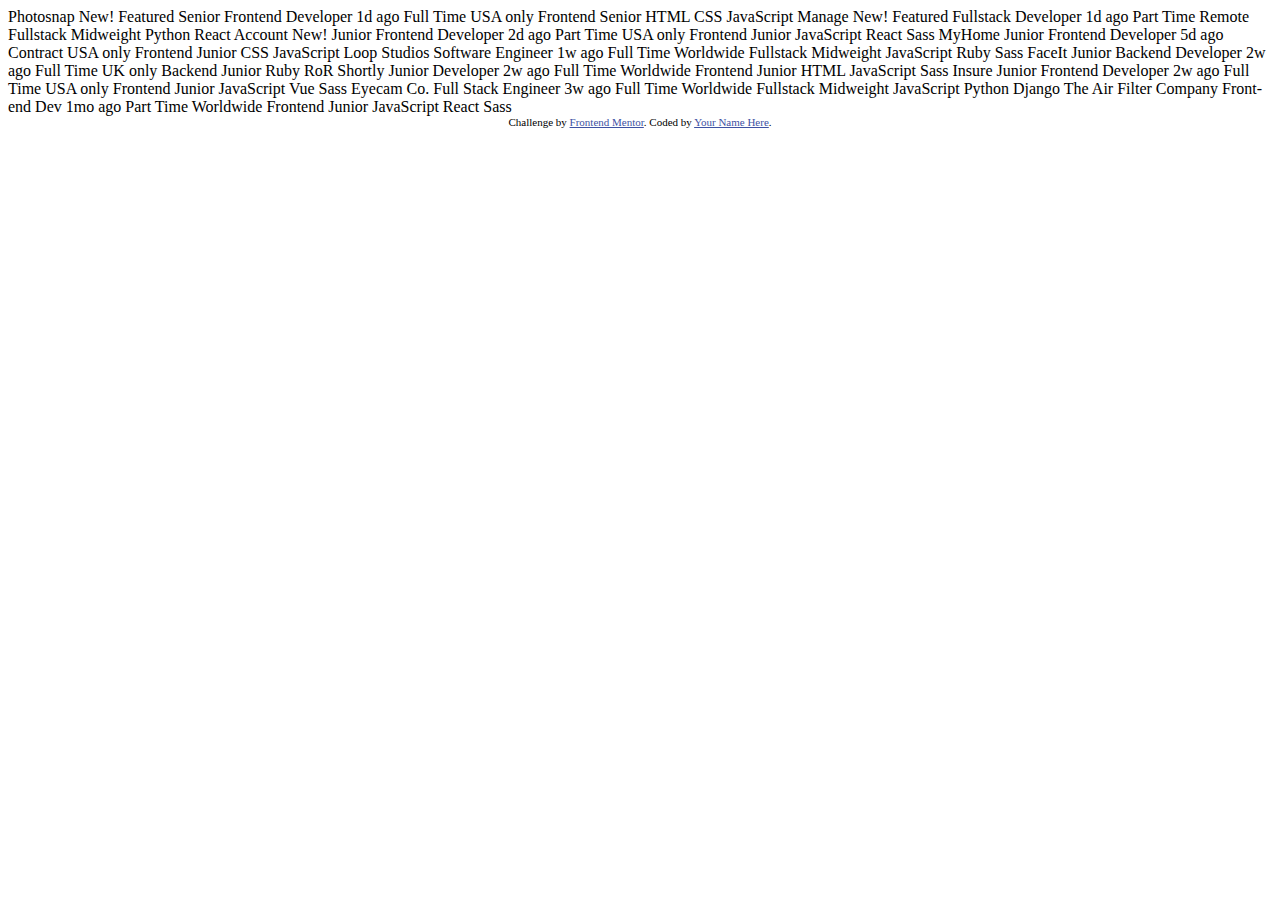
<file: index.html>
<!DOCTYPE html>
<html lang="en">
<head>
  <meta charset="UTF-8">
  <meta name="viewport" content="width=device-width, initial-scale=1.0"> <!-- displays site properly based on user's device -->

  <link rel="icon" type="image/png" sizes="32x32" href="./images/favicon-32x32.png">
  
  <title>Frontend Mentor | Job Listings</title>

  <!-- Feel free to remove these styles or customise in your own stylesheet 👍 -->
  <style>
    .attribution { font-size: 11px; text-align: center; }
    .attribution a { color: hsl(228, 45%, 44%); }
  </style>
</head>
<body>
  <!-- Item Start -->
  Photosnap
  New!
  Featured
  Senior Frontend Developer
  1d ago
  Full Time
  USA only
  <!-- Role -->
  Frontend
  <!-- Level -->
  Senior
  <!-- Languages -->
  HTML
  CSS
  JavaScript
  <!-- Item End -->

  <!-- Item Start -->
  Manage
  New!
  Featured
  Fullstack Developer
  1d ago
  Part Time
  Remote
  <!-- Role -->
  Fullstack
  <!-- Level -->
  Midweight
  <!-- Languages -->
  Python
  <!-- Tools -->
  React
  <!-- Item End -->

  <!-- Item Start -->
  Account
  New!
  Junior Frontend Developer
  2d ago
  Part Time
  USA only
  <!-- Role -->
  Frontend
  <!-- Level -->
  Junior
  <!-- Languages -->
  JavaScript
  <!-- Tools -->
  React
  Sass
  <!-- Item End -->

  <!-- Item Start -->
  MyHome
  Junior Frontend Developer
  5d ago
  Contract
  USA only
  <!-- Role -->
  Frontend
  <!-- Level -->
  Junior
  <!-- Languages -->
  CSS
  JavaScript
  <!-- Item End -->

  <!-- Item Start -->
  Loop Studios
  Software Engineer
  1w ago
  Full Time
  Worldwide
  <!-- Role -->
  Fullstack
  <!-- Level -->
  Midweight
  <!-- Languages -->
  JavaScript
  Ruby
  <!-- Tools -->
  Sass
  <!-- Item End -->

  <!-- Item Start -->
  FaceIt
  Junior Backend Developer
  2w ago
  Full Time
  UK only
  <!-- Role -->
  Backend
  <!-- Level -->
  Junior
  <!-- Languages -->
  Ruby
  <!-- Tools -->
  RoR
  <!-- Item End -->

  <!-- Item Start -->
  Shortly
  Junior Developer
  2w ago
  Full Time
  Worldwide
  <!-- Role -->
  Frontend
  <!-- Level -->
  Junior
  <!-- Languages -->
  HTML
  JavaScript
  <!-- Tools -->
  Sass
  <!-- Item End -->

  <!-- Item Start -->
  Insure
  Junior Frontend Developer
  2w ago
  Full Time
  USA only
  <!-- Role -->
  Frontend
  <!-- Level -->
  Junior
  <!-- Languages -->
  JavaScript
  <!-- Tools -->
  Vue
  Sass
  <!-- Item End -->

  <!-- Item Start -->
  Eyecam Co.
  Full Stack Engineer
  3w ago
  Full Time
  Worldwide
  <!-- Role -->
  Fullstack
  <!-- Level -->
  Midweight
  <!-- Languages -->
  JavaScript
  Python
  <!-- Tools -->
  Django
  <!-- Item End -->

  <!-- Item Start -->
  The Air Filter Company
  Front-end Dev
  1mo ago
  Part Time
  Worldwide
  <!-- Role -->
  Frontend
  <!-- Level -->
  Junior
  <!-- Languages -->
  JavaScript
  <!-- Tools -->
  React
  Sass
  <!-- Item End -->
  
  <div class="attribution">
    Challenge by <a href="https://www.frontendmentor.io?ref=challenge" target="_blank">Frontend Mentor</a>. 
    Coded by <a href="#">Your Name Here</a>.
  </div>
</body>
</html>
</file>
